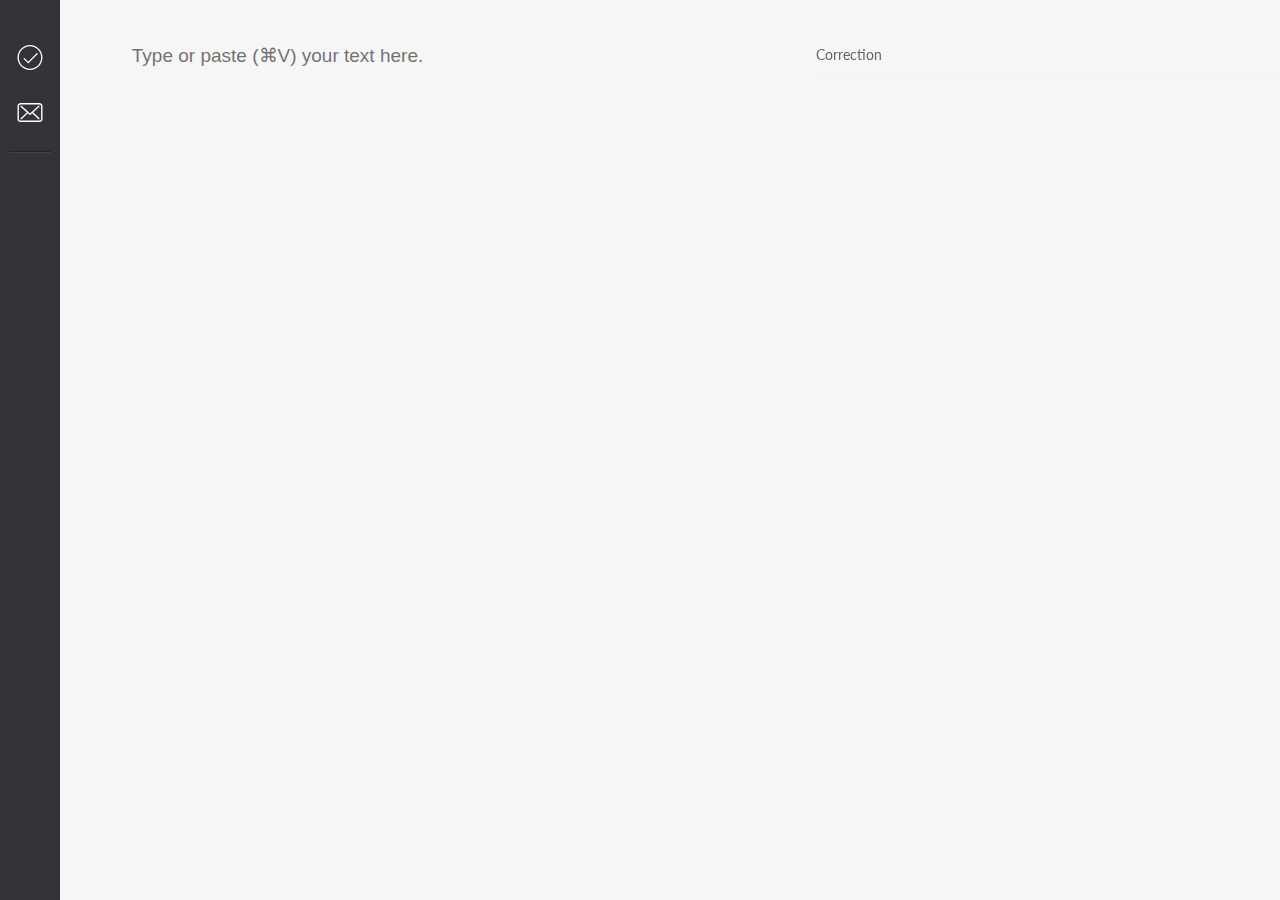
<file: index.html>
<!doctype html>
<html style="height:100%;">

<head>
    <meta charset="utf-8" />
    <meta http-equiv="X-UA-Compatible" content="IE=edge" />
    <meta name="viewport" content="width=device-width, initial-scale=1.0" />
    <meta name="msapplication-TileColor" content="#da532c" />
  
    <meta name="application-name" content="GEC" />
    <title>GEC Cool English</title>
   
    <link rel="stylesheet" href="assets/css/style.css" />
    <link rel="stylesheet" href="assets/css/work.css" />
    <link rel="stylesheet" href="assets/css/bar.css" />

</head>

<body  class="editorTs"  >
    <div id="page" style="height:100%;">
       
           
                
                    <div class="_de91e2-dropZoneElement" >
                        <div class="_de91e2-dropzone">
                            <div class="_de91e2-dropzoneMiddleblock">Drop a text file here</div>
                        </div>
                    </div>
                    <div class="_4afb5096-editor-page-content fs-hide">
                        <!-- -->
                        <div data-name="doc-toolbar" class="_747451-toolbar">
                            
                            <div class="_747451-item">
                                <div class="_bar _ba2"></div>
                                <div class="_747451-menuBlock _747451-noWrap">
                                    <div class="_747451-toolItem _work">Work</div>   
                                </div>
                            </div>
                            <div class="_747451-item">
                                <div class="_bar _ba3"></div>
                                <div class="_747451-menuBlock _747451-noWrap">
                                    <div class="_747451-toolItem _contact">Contact</div>
                                </div>
                            </div>
                            <div class="_747451-separator"></div>
                            
                            <div class="_747451-item">
                                <div class="_bar _ba4"></div>
                                <div class="_747451-menuBlock _747451-noWrap">
                                        <div class="_747451-toolItem _Linggle">Linggle</div>
                                </div>   
                            </div>

                            <div class="_747451-item">
                                    <div class="_bar _ba5"></div>
                                    <div class="_747451-menuBlock _747451-noWrap">
                                            <div class="_747451-toolItem _WriteAhead">WriteAhead</div>
                                    </div>   
                            </div>
                           
                        </div>


                    <div class="_a51a502a-editor-page-editor"  >
                       
                            <div class="_af1f0d33-editor-page-scrollWrap" >
                                <div style="height:100%">
                                    <!-- react-empty: 803 -->
                                   
                                       <!-- <div class="_07439407-editor-page-editorLayout">
                                            <div class="_12f1a8c9-editor-page-editorCol" style="transform: translateY(0px);">
                                                <div class="_bfb86e66-editor-page-titleWrap">
                                                    <input type="text" data-name="doc-title" class="_58bed4cb-editor-page-title"
                                                        placeholder="Type your title" maxlength="50" value="">
                                                </div>
                                            </div>
                                        </div>-->
                                        <div class="_07439407-editor-page-editorLayout" style="height:100%;">
                                            <div id="editorWrapper" class="_12f1a8c9-editor-page-editorCol" >
                                                <!--<div class="gram-ghost" gramm_editor="true" contenteditable="true" tabindex="-1"
                                                    id="9fcdc323-7351-37fe-abca-5942d88665af" gramm_id="9fcdc323-7351-37fe-abca-5942d88665af">
                                                    <span class="clone-val">
                                                        <gr_block p="0,10" style="display: inline;">
                                                            <g class="gr_ gr_44 gr-alert gr_tiny gr_gramm gr_hide gr_premium gr_disable_anim_appear"
                                                                data-gr-id="44" id="44">I</g>
                                                            <g class="gr_ gr_43 gr-alert gr_gramm" data-gr-id="43"
                                                                id="43">a girls</g>.</gr_block>
                                                    </span>
                                                </div>-->
                                                <textarea id="textarea" class="textarea" spellcheck="false" style="overflow:scroll" placeholder="Type or paste (⌘V) your text here."
                                                   ></textarea>
                                            </div>
                                            <div class="_adbfa1e6-editor-page-cardsCol" >
                                                <div>
                                                    <div class="cardBaseClassName _72569e-card _72569e-cardCollapsed _72569e-animatePosition"
                                                      >
                                                        <div>
                                                            <div>
                                                                <div class="_ed4374-header">
                                                                    <div class="_ed4374-headerButtons">
                                                                        <!--<span class="_ed4374-buttonWrapper _ed4374-headerButton _ed4374-btnExpand"
                                                                            role="button"></span>
                                                                        <span class="_ed4374-buttonWrapper _ed4374-headerButton _ed4374-btnIgnore"
                                                                            role="button"></span>-->
                                                                    </div>
                                                                    <div id="show-box">
                                                                        <div id="show-text">
                                                                       
                                                                        </div>
                                                                    </div>
                                                                    <!--
                                                                    <div class="_ed4374-title" data-name="title">
                                                                        <div class="_ed4374-titleReplacement">
                                                                            <div class="_929504-replacement">
                                                                            <div class="_929504-dropDownReplacement _929504-collapsedDropDownReplacement">
                                                                                    <div class="_929504-singleReplacement">
                                                                                        <span class="_929504-insertReplacement">
                                                                                            <span class="_929504-deletePart">
                                                                                                <span>
                                                                                                
                                                                                                    <span class="_929504-bold">a </span>
                                                                                                 girls
                                                                                             
                                                                                                </span>
                                                                                            </span>
                                                                                            <span class="_929504-arrowPart">
                                                                                            → </span>
                                                                                            <span class="_929504-insertPart">
                                                                                                <span>
                                                                                                  
                                                                                                    <span class="_929504-bold"></span>
                                                                                                 girls
                                                                                               
                                                                                                </span>
                                                                                            </span>
                                                                                        </span>
                                                                                    </div>
                                                                                    <div class="_929504-dropDown _929504-hoverDropDown">
                                                                                        <span class="_929504-dropDownSizer">
                                                                                            <span class="_929504-deleteReplacement">
                                                                                                <span class="_929504-deletePart">
                                                                                                    <span>a girls</span>
                                                                                                </span>
                                                                                                <span class="_929504-arrowPart">
                                                                                                → </span>
                                                                                            </span>
                                                                                        </span>
                                                                                        <div class="_929504-dropDownWrap">
                                                                                            <span class="_929504-insertReplacement">
                                                                                                <span class="_929504-insertPart">
                                                                                                    <span>a girl</span>
                                                                                                </span>
                                                                                            </span>
                                                                                        </div>
                                                                                    </div>
                                                                                </div>
                                                                    
                                                                            </div>
                                                                        </div>
                                                                    </div>-->
                                                                </div>
                                                            </div>
                                                        </div>
                                                    </div>
                                                    <div class="cardBaseClassName _72569e-card _72569e-cardCollapsed _72569e-animatePosition">
                                                        <div>
                                                            <div>
                                                                <div class="_ed4374-header">
                                                                    <div class="_ed4374-headerButtons">
                                                                        <!--<span class="_ed4374-buttonWrapper _ed4374-headerButton _ed4374-btnExpand"
                                                                            role="button"></span>
                                                                        <span class="_ed4374-buttonWrapper _ed4374-headerButton _ed4374-btnIgnore"
                                                                            role="button"></span>-->
                                                                    </div>
                                                                    <div class="_ed4374-title" data-name="title">
                                                                        <div class="_ed4374-plainTextTitle"  style="overflow:scroll"  >Correction </div>
                                                                    </div>
                                                                </div>
                                                            </div>
                                                        </div>
                                                    </div>
                                                </div>
                                            </div>
                                            <div>
                                                <div></div>
                                            </div>
                                        </div>
                                   
                                </div>
                            </div>
                        
                       <!-- <div class="_ff9902-toolbarWrap">
                            <div class="_ff9902-toolbar">
                                <div class="_ff9902-editorCol">
                                    <div class="_ff9902-genre">General (default)</div>
                                    <div class="_ff9902-stats">
                                        <div data-name="text-stats">
                                            <span>3 WORDS</span>
                                        </div>
                                    </div>
                                </div>
                                <div class="_ff9902-statsCol">
                                    <div class="_ff9902-statsWrap 0">
                                        <span class="_ff9902-critical">
                                            <span class="_ff9902-value">1</span>-->
                                            <!-- react-text: 1264 --><!--CRITICAL-->
                                            <!-- /react-text -->
                                            <!-- react-text: 1265 -->
                                            <!-- /react-text -->
                                            <!-- react-text: 1266 --><!--ISSUE-->
                                            <!-- /react-text -->
                                       <!-- </span>
                                        <span class="_ff9902-premium">
                                            <span class="_ff9902-value">1</span>-->
                                            <!-- react-text: 1269 --><!--ADVANCED-->
                                            <!-- /react-text -->
                                            <!-- react-text: 1270 -->
                                            <!-- /react-text -->
                                            <!-- react-text: 1271 --> <!--ISSUE-->
                                            <!-- /react-text -->
                                       <!-- </span>
                                        <span class="_ff9902-score">-->
                                            <!-- react-text: 1273 --> <!--SCORE:-->
                                            <!-- /react-text -->
                                          <!--  <span class="_ff9902-value">0</span>
                                        </span>
                                    </div>
                                </div>
                            </div>
                        </div> -->
                       <!-- <div role="tooltip">
                            <div class="_0f3db3bb-tooltip-tooltip" style="top: 0px; left: 0px; opacity: 0; transition: none;"></div>
                        </div>-->
                    </div>
                </div>
                <div></div>
                <div></div>
                <div>
                    <!-- react-empty: 797 -->
                </div>
           
       
   
    </div>
    </div>
    </div>
        <!-- Scripts -->
        <script src="assets/js/jquery.min.js"></script>
        <script src="assets/js/skel.min.js"></script>
        <script src="assets/js/util.js"></script>
        <script src="assets/js/work.js"></script>
        <script src="assets/js/bar.js"></script>




</body>

</html>
</file>
<file: assets/css/work.css>
<style type = "text/css">
html, body, div, span, applet, object, iframe, h1, h2, h3, h4, h5, h6, p, blockquote, pre, a, abbr, acronym, address, big, cite, code, del, dfn, em, img, ins, kbd, q, s, samp, small, strike, strong, sub, sup, tt, var, b, u, i, center, dl, dt, dd, ol, ul, li, fieldset, form, label, legend, table, caption, tbody, tfoot, thead, tr, th, td, article, aside, canvas, details, embed, figure, figcaption, footer, header, hgroup, menu, nav, output, ruby, section, summary, time, mark, audio, video {
    margin: 0;
    padding: 0;
    border: 0;
    font-size: 100%;
    font: inherit;
    vertical-align: baseline;
}

article, aside, details, figcaption, figure, footer, header, hgroup, menu, nav, section {
    display: block;
}


/* Header */

#header {
    display: -moz-flex;
    display: -webkit-flex;
    display: -ms-flex;
    display: flex;
    -moz-flex-direction: column;
    -webkit-flex-direction: column;
    -ms-flex-direction: column;
    flex-direction: column;
    -moz-align-items: center;
    -webkit-align-items: center;
    -ms-align-items: center;
    align-items: center;
    -moz-transition: -moz-transform 0.325s ease-in-out, -moz-filter 0.325s ease-in-out, opacity 0.325s ease-in-out;
    -webkit-transition: -webkit-transform 0.325s ease-in-out, -webkit-filter 0.325s ease-in-out, opacity 0.325s ease-in-out;
    -ms-transition: -ms-transform 0.325s ease-in-out, -ms-filter 0.325s ease-in-out, opacity 0.325s ease-in-out;
    transition: transform 0.325s ease-in-out, filter 0.325s ease-in-out, opacity 0.325s ease-in-out;
    background-image: -moz-radial-gradient(rgba(252, 231, 199, 0.25) 25%, transparent 55%);
    background-image: -webkit-radial-gradient(rgba(248, 227, 206, 0.25) 25%, transparent 55%);
    background-image: -ms-radial-gradient(rgba(247, 229, 229, 0.25) 25%, transparent 55%);
    background-image: radial-gradient(rgba(104, 82, 82, 0.25) 25%, transparent 55%);
    max-width: 100%;
    text-align: center;
}

    #header > * {
        -moz-transition: opacity 0.325s ease-in-out;
        -webkit-transition: opacity 0.325s ease-in-out;
        -ms-transition: opacity 0.325s ease-in-out;
        transition: opacity 0.325s ease-in-out;
        position: relative;
        margin-top: 0.5rem;
    }

        #header > *:before {
            content: '';
            display: block;
            position: absolute;
            top: calc(-3.5rem - 1px);
            left: calc(50% - 1px);
            width: 1px;
            height: calc(3.5rem + 1px);
            background: #ffffff;
        }

    #header > :first-child {
        margin-top: 0;
    }

        #header > :first-child:before {
            display: none;
        }

    #header .logo {
        width: 5.5rem;
        height: 5.5rem;
        line-height: 5.5rem;
        border: solid 1px #ffffff;
        border-radius: 100%;
    }

        #header .logo .icon:before {
            font-size: 2rem;
        }

    #header .content {
        border-style: solid;
        border-color: #ffffff;
        border-top-width: 1px;
        border-bottom-width: 1px;
        max-width: 100%;
    }

        #header .content .inner {
            -moz-transition: max-height 0.75s ease, padding 0.75s ease, opacity 0.325s ease-in-out;
            -webkit-transition: max-height 0.75s ease, padding 0.75s ease, opacity 0.325s ease-in-out;
            -ms-transition: max-height 0.75s ease, padding 0.75s ease, opacity 0.325s ease-in-out;
            transition: max-height 0.75s ease, padding 0.75s ease, opacity 0.325s ease-in-out;
            -moz-transition-delay: 0.25s;
            -webkit-transition-delay: 0.25s;
            -ms-transition-delay: 0.25s;
            transition-delay: 0.25s;
            padding: 3rem 2rem;
            max-height: 40rem;
            overflow: hidden;
        }

            #header .content .inner > :last-child {
                margin-bottom: 0;
            }

        #header .content p {
            text-transform: uppercase;
            letter-spacing: 0.2rem;
            font-size: 0.8rem;
            line-height: 2;
        }

    #header nav ul {
        display: -moz-flex;
        display: -webkit-flex;
        display: -ms-flex;
        display: flex;
        margin-bottom: 0;
        list-style: none;
        padding-left: 0;
        border: solid 1px #ffffff;
        border-radius: 4px;
    }

        #header nav ul li {
            padding-left: 0;
            border-left: solid 1px #ffffff;
        }

            #header nav ul li:first-child {
                border-left: 0;
            }

            #header nav ul li a {
                display: block;
                min-width: 7.5rem;
                height: 2.75rem;
                line-height: 2.75rem;
                padding: 0 1.25rem 0 1.45rem;
                text-transform: uppercase;
                letter-spacing: 0.2rem;
                font-size: 0.8rem;
                border-bottom: 0;
            }

                #header nav ul li a:hover {
                    background-color: rgba(238, 175, 233, 0.075);
                }

                #header nav ul li a:active {
                    background-color: rgba(255, 255, 255, 0.175);
                }

    #header nav.use-middle:after {
        content: '';
        display: block;
        position: absolute;
        top: 0;
        left: calc(50% - 1px);
        width: 1px;
        height: 100%;
        background: #ffffff;
    }

    #header nav.use-middle ul li.is-middle {
        border-left: 0;
    }

    body.is-article-visible #header {
        -moz-transform: scale(0.95);
        -webkit-transform: scale(0.95);
        -ms-transform: scale(0.95);
        transform: scale(0.95);
        -moz-filter: blur(0.1rem);
        -webkit-filter: blur(0.1rem);
        -ms-filter: blur(0.1rem);
        filter: blur(0.1rem);
        opacity: 0;
    }

    body.is-loading #header {
        -moz-filter: blur(0.125rem);
        -webkit-filter: blur(0.125rem);
        -ms-filter: blur(0.125rem);
        filter: blur(0.125rem);
    }

        body.is-loading #header > * {
            opacity: 0;
        }

        body.is-loading #header .content .inner {
            max-height: 0;
            padding-top: 0;
            padding-bottom: 0;
            opacity: 0;
        }

    @media screen and (max-width: 980px) {

        #header .content p br {
            display: none;
        }

    }

    @media screen and (max-width: 736px) {

        #header > * {
            margin-top: 2rem;
        }

            #header > *:before {
                top: calc(-2rem - 1px);
                height: calc(2rem + 1px);
            }

        #header .logo {
            width: 4.75rem;
            height: 4.75rem;
            line-height: 4.75rem;
        }

            #header .logo .icon:before {
                font-size: 1.75rem;
            }

        #header .content .inner {
            padding: 2.5rem 1rem;
        }

        #header .content p {
            line-height: 1.875;
        }

    }

    @media screen and (max-width: 480px) {

        #header {
            padding: 1.5rem 0;
        }

            #header .content .inner {
                padding: 2.5rem 0;
            }

            #header nav ul {
                -moz-flex-direction: column;
                -webkit-flex-direction: column;
                -ms-flex-direction: column;
                flex-direction: column;
                min-width: 10rem;
                max-width: 100%;
            }

                #header nav ul li {
                    border-left: 0;
                    border-top: solid 1px #ffffff;
                }

                    #header nav ul li:first-child {
                        border-top: 0;
                    }

                    #header nav ul li a {
                        height: 3rem;
                        line-height: 3rem;
                        min-width: 0;
                        width: 100%;
                    }

            #header nav.use-middle:after {
                display: none;
            }

    }

/* Main */

#main {
    -moz-flex-grow: 1;
    -webkit-flex-grow: 1;
    -ms-flex-grow: 1;
    flex-grow: 1;
    -moz-flex-shrink: 1;
    -webkit-flex-shrink: 1;
    -ms-flex-shrink: 1;
    flex-shrink: 1;
    display: -moz-flex;
    display: -webkit-flex;
    display: -ms-flex;
    display: flex;
    -moz-align-items: center;
    -webkit-align-items: center;
    -ms-align-items: center;
    align-items: center;
    -moz-justify-content: center;
    -webkit-justify-content: center;
    -ms-justify-content: center;
    justify-content: center;
    -moz-flex-direction: column;
    -webkit-flex-direction: column;
    -ms-flex-direction: column;
    flex-direction: column;
    position: relative;
    max-width: 100%;
    z-index: 3;
}
#main article {
    margin: 0 auto;
}

#main article {
    -moz-transform: translateY(0.25rem);
    -webkit-transform: translateY(0.25rem);
    -ms-transform: translateY(0.25rem);
    transform: translateY(0.25rem);
    -moz-transition: opacity 0.325s ease-in-out, -moz-transform 0.325s ease-in-out;
    -webkit-transition: opacity 0.325s ease-in-out, -webkit-transform 0.325s ease-in-out;
    -ms-transition: opacity 0.325s ease-in-out, -ms-transform 0.325s ease-in-out;
    transition: opacity 0.325s ease-in-out, transform 0.325s ease-in-out;
    padding: 4.5rem 2.5rem 1.5rem 2.5rem ;
    position: relative;
    width: 40rem;
    max-width: 100%;
    background-color: rgba(238, 235, 199, 0.35);
    border-radius: 4px;
    opacity: 0;
}
#main article {
    opacity: 1;
    margin: 4rem 0 0 0;
}

    #main article.active {
        -moz-transform: translateY(0);
        -webkit-transform: translateY(0);
        -ms-transform: translateY(0);
        transform: translateY(0);
        opacity: 1;
    }

    #main article .close {
        display: block;
        position: absolute;
        top: 0;
        right: 0;
        width: 4rem;
        height: 4rem;
        cursor: pointer;
        text-indent: 4rem;
        overflow: hidden;
        white-space: nowrap;
    }

        #main article .close:before {
            -moz-transition: background-color 0.2s ease-in-out;
            -webkit-transition: background-color 0.2s ease-in-out;
            -ms-transition: background-color 0.2s ease-in-out;
            transition: background-color 0.2s ease-in-out;
            content: '';
            display: block;
            position: absolute;
            top: 0.75rem;
            left: 0.75rem;
            width: 2.5rem;
            height: 2.5rem;
            border-radius: 100%;
            background-position: center;
            /*background-image: url("data:image/svg+xml;charset=utf8,%3Csvg xmlns='http://www.w3.org/2000/svg' xmlns:xlink='http://www.w3.org/1999/xlink' width='20px' height='20px' viewBox='0 0 20 20' zoomAndPan='disable'%3E%3Cstyle%3Eline %7B stroke: %23ffffff%3B stroke-width: 1%3B %7D%3C/style%3E%3Cline x1='2' y1='2' x2='18' y2='18' /%3E%3Cline x1='18' y1='2' x2='2' y2='18' /%3E%3C/svg%3E");*/
            background-size: 20px 20px;
            background-image: url('../pic/home.png');
            background-repeat: no-repeat;
            background-color: rgb(194, 193, 193);
        }

        #main article .close:hover:before {
            background-color: rgba(110, 107, 110, 0.096);
        }
       

        #main article .close:active:before {
            background-color: rgba(107, 106, 107, 0.147);
        }
      

@media screen and (max-width: 736px) {

    #main article {
        padding: 3.5rem 2rem 0.5rem 2rem ;
    }

        #main article .close:before {
            top: 0.875rem;
            left: 0.875rem;
            width: 2.25rem;
            height: 2.25rem;
            background-size: 14px 14px;
        }

}

@media screen and (max-width: 480px) {

    #main article {
        padding: 3rem 1.5rem 0.5rem 1.5rem ;
    }

}

 .main-box{
     margin-top: 10px;
     width: 100%;
     height: auto;
     }
 .container{
    float: left;
    width: 50%;
    height: 50%;
}

 .showBox{
    width: 100%;
    height: 100%;
    margin: 0.5em 0.5em 0.5em 0.5em;
    
}

.showText{
    width: 100%;
    height: 100%;
    padding: 0.5em 0.5em 0.5em 0.5em;
}

/* for edited word */
.correction {
    color: #00a722;
}

.deletion {
    color: #d40000;
    text-decoration: line-through;
}


 .field-style{
    box-sizing: border-box; 
    -webkit-box-sizing: border-box;
    -moz-box-sizing: border-box; 
    padding: 8px;
    outline: none;
    width: 90%;
    border: 1px solid #B0CFE0;
    -webkit-transition: all 0.30s ease-in-out;
    -moz-transition: all 0.30s ease-in-out;
    -ms-transition: all 0.30s ease-in-out;
    -o-transition: all 0.30s ease-in-out;
 }

 h4 {
    font-family: 'Open Sans', sans-serif; 
    font-size: 20px; 
    font-weight: 300; 
    line-height: 40px; 
    margin: 0 0 16px;
    color: rgb(112, 109, 109);
 }

 .field-style:focus{
    box-shadow: 0 0 5px #B0CFE0;
    border:1px solid #B0CFE0;
    font-family: 'Open Sans', sans-serif; 
    font-size: 20px; 
    }

.form-style-9 ul li .field-full{
    width: 100%;
}
.form-style-9 ul li input.align-left{
    float:left;
}
.form-style-9 ul li input.align-right{
    float:right;
}
.form-style-9 ul li textarea{
    width: 100%;
    height: 100px;
}
.form-style-9 ul li input[type="button"], 
.form-style-9 ul li input[type="submit"] {
    -moz-box-shadow: inset 0px 1px 0px 0px #3985B1;
    -webkit-box-shadow: inset 0px 1px 0px 0px #3985B1;
    box-shadow: inset 0px 1px 0px 0px #3985B1;
    background-color: #216288;
    border: 1px solid #17445E;
    display: inline-block;
    cursor: pointer;
    color: #FFFFFF;
    padding: 8px 18px;
    text-decoration: none;
    font: 12px Arial, Helvetica, sans-serif;
}
.form-style-9 ul li input[type="button"]:hover, 
.form-style-9 ul li input[type="submit"]:hover {
    background: linear-gradient(to bottom, #2D77A2 5%, #337DA8 100%);
    background-color: #28739E;
}

/* Header */

#header .logo {
    margin: 0 auto;
}

#header .content {
    display: inline-block;
}

#header nav ul {
    display: inline-block;
}

    #header nav ul li {
        display: inline-block;
    }

 </style>
</file>
<file: assets/css/bar.css>
._bar {
    height: 55px;
    width: 100%;
    color: #fafafa;
    background-repeat: no-repeat;
    background-position: 50%;
}

img{
    position:relative;
    top:15px;
}
</file>
